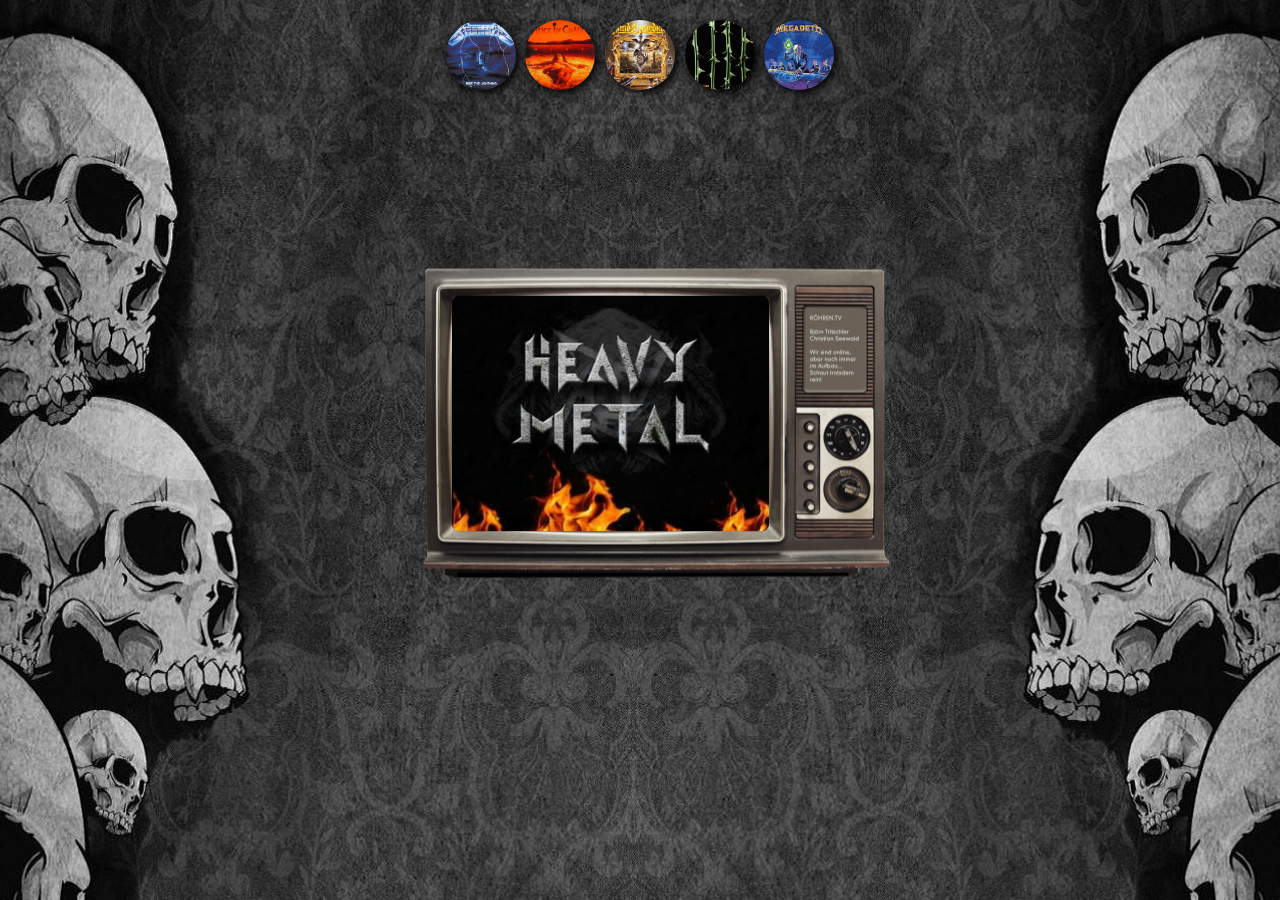
<file: index.html>
<!DOCTYPE html>
<html lang="pt-br">
<head>
    <meta charset="UTF-8">
    <meta http-equiv="X-UA-Compatible" content="IE=edge">
    <meta name="viewport" content="width=device-width, initial-scale=1.0">
    <title>80's & 90's Rock TV</title>
    <link rel="shortcut icon" href="imagens/favi.ico" type="image/x-icon">
    <link rel="stylesheet" href="estilos/style.css">
</head>
<body>
    <main>
        <section id="tv">
            <iframe src="home.html" name="tela" id="tela" frameborder="0">Seu navegador não é compatível com isso...</iframe>
        </section>
        <section id="bandas">
            <a href="1metallica.html" target="tela"><img src="imagens/metallica2.jpg" alt="Metallica"></a>
            <a href="2alice.html" target="tela"><img src="imagens/alice.jpg" alt="Alice In Chains"></a>
            <a href="3blind.html" target="tela"><img src="imagens/blindguardian.jpg" alt="Blind Guardian"></a>
            <a href="4type.html" target="tela"><img src="imagens/type.jpg" alt="Type O Negative"></a>
            <a href="5megadeth.html" target=tela><img src="imagens/megadeth.jpg" alt=""></a>
        </section>
    </main>
</body>
</html>
</file>
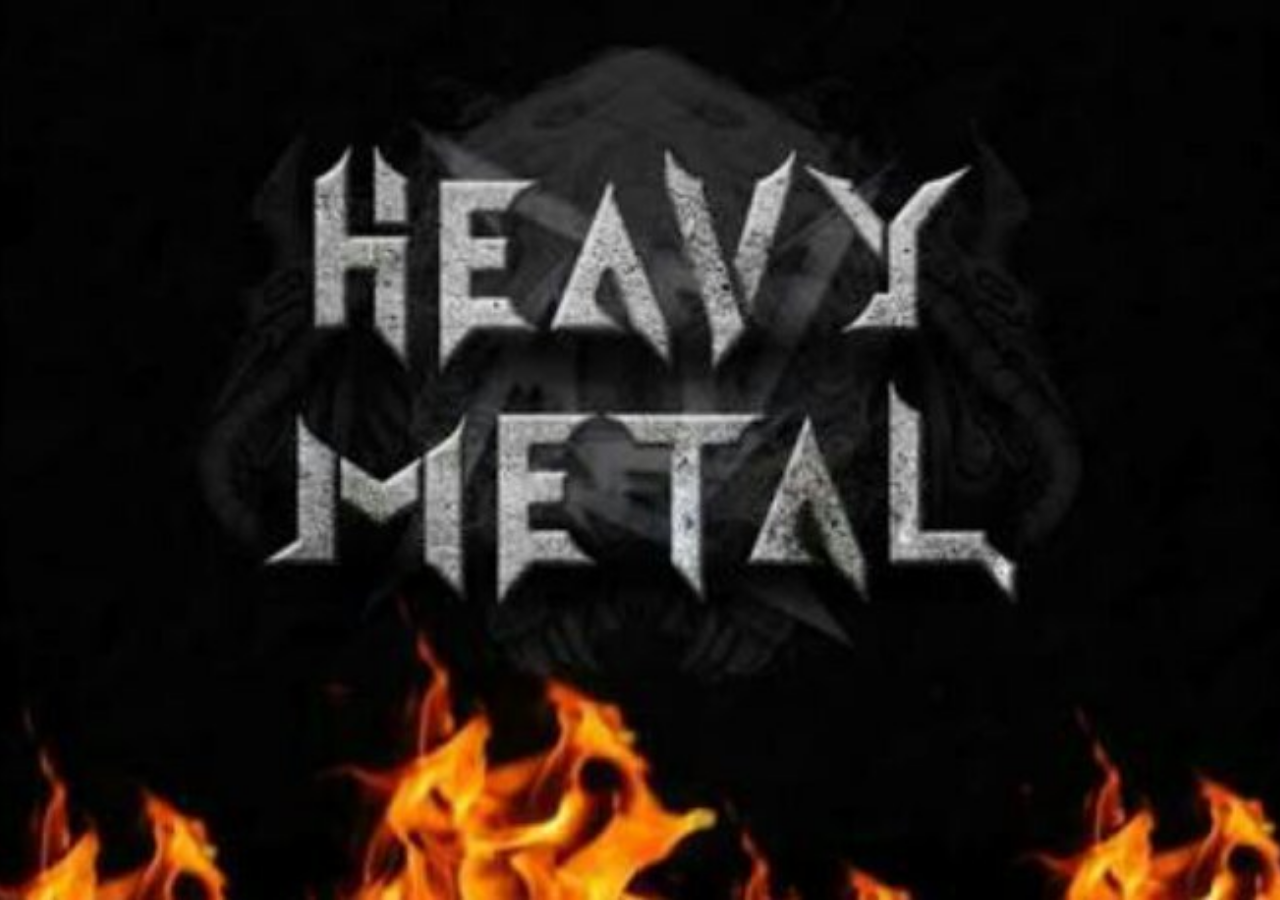
<file: home.html>
<!DOCTYPE html>
<html lang="pt-br">
<head>
    <meta charset="UTF-8">
    <meta http-equiv="X-UA-Compatible" content="IE=edge">
    <meta name="viewport" content="width=device-width, initial-scale=1.0">
    <title>Home</title>
    <style>
        * {
            margin: 0px;
            padding: 0px;
        }

        body {
            width: 100vw;
            height: 100vh;
            background: black url('imagens/hmetal.jpg') no-repeat center center;
            background-size: cover;
        }
    </style>
</head>
<body>
    
</body>
</html>
</file>
<file: estilos/style.css>
@charset "UTF-8";

* {
    margin: 0px;
    padding: 0px;
    font-family: 'Courier New', Courier, monospace
}

html, body {
    height: 100vh;
    width: 100vw;
    background: black;
}

 body {
    background: black url('../imagens/fundo2.jpg') no-repeat center left;
    background-size: cover;
    background-attachment: fixed;
 }

 main {
    position: relative;
 }

 section#tv {
    background: url('../imagens/teve.png');
    position: absolute;
    top: 50%;
    left: 50%;
    
    height: 375px;
    width: 500px;
    transform: translate(-50%, 50%);
    background-repeat: no-repeat;
 }

 section#bandas {
    text-align: center;
 }

 section#bandas img {
    margin-top: 20px;
    width: 70px;
    border-radius: 50%;
    box-shadow: 3px 3px 10px black;
    box-sizing: border-box;
 }

 section#bandas img:hover {
   border: 2px solid rgba(255, 255, 255, 0.521);
   transform: translate(-4px, -4px);
    transition: transform 0.5s;

 }

 iframe#tela {
   position: relative;
   top: 60px;
   left: 62px;
   height: 236px;
   width: 317px;
   border-radius: 8px;
 }
</file>
